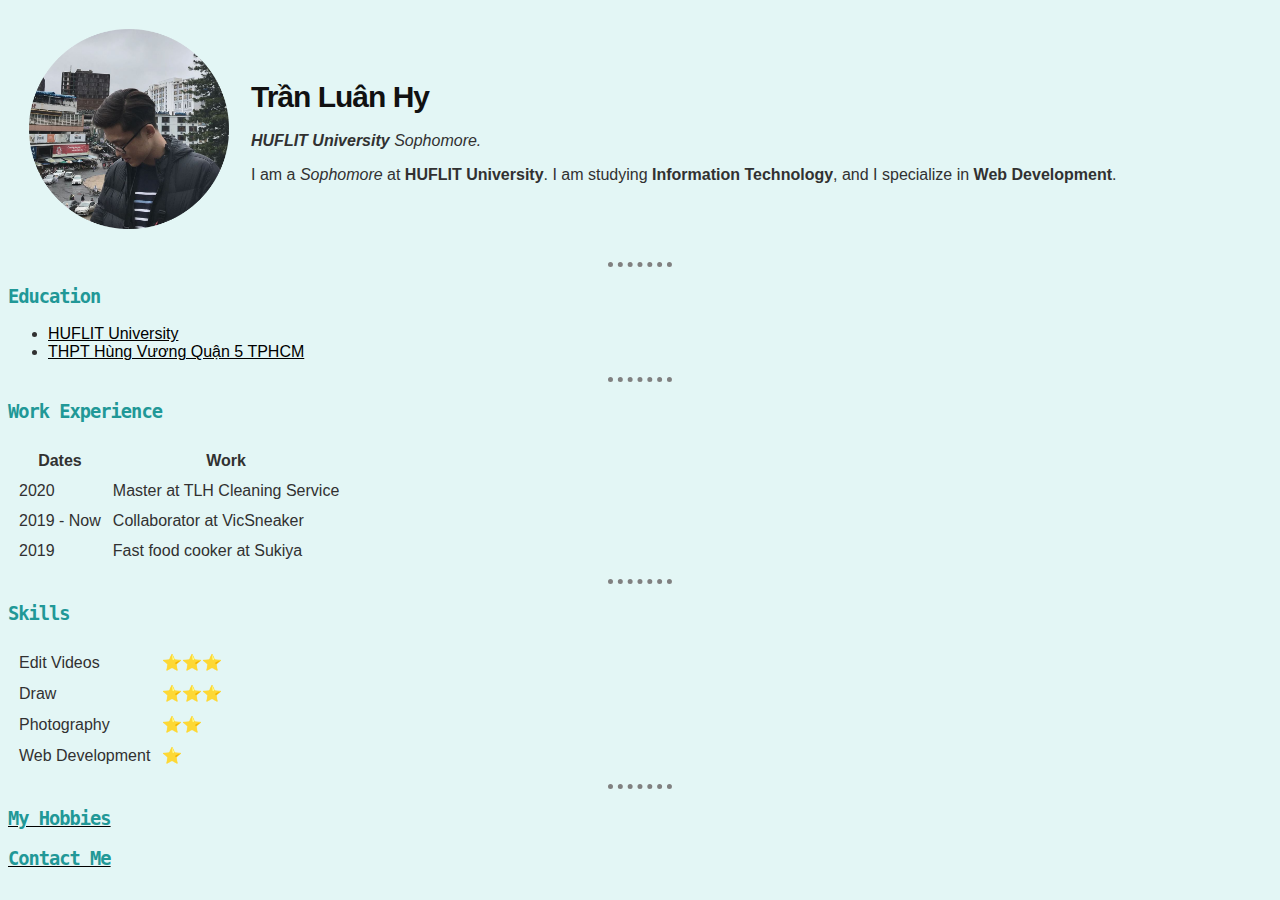
<file: index.html>
<!DOCTYPE html>
<html lang="en" dir="ltr">

<head>
  <!-- utf-8 là mã chuẩn để các ký tự chữ cái hiển thị tốt-->
  <meta charset="utf-8">
  <!-- dòng meta này để khi dùng iphone hay tablet view page sẽ được scale coi đẹp hơn chuẩn hơn-->
  <meta name="viewport" content="width=device-width, initial-scale=1.0">
  <title>Luan Hy's Personal Site</title>

  <!-- link đến file styles.css để định dạng mặc định cho các tag -->
  <link rel="stylesheet" href="styles.css">

</head>

<body>
  <table cellspacing="20">
    <tr>
      <td> <img src="circle-cropped.png" width="200" height="200">
      </td>
      <td>
        <h1 style="
        color: #111; font-family: 'Helvetica Neue', sans-serif; font-size: 30px; font-weight:  bold; letter-spacing: -1px; line-height: 1;">Trần Luân Hy</h1>
        <p style="color:#313131;font-family: Arial, Helvetica, sans-serif;"><em><strong>HUFLIT University</strong> Sophomore.</em></p>
        <p style="color:#313131;font-family: Arial, Helvetica, sans-serif;">I am a <em>Sophomore</em> at <strong>HUFLIT University</strong>.
          I am studying <strong>Information Technology</strong>,
          and I specialize in <strong>Web Development</strong>.</p>
      </td>
    </tr>
  </table>

  <hr>
  <h3><Strong>Education</Strong></h3>
  <ul>
    <li><a style="color:black;" href="http://huflit.edu.vn/">HUFLIT University</a></li>
    <li><a style="color:black;" href="https://www.facebook.com/thongtin.thpthv/?rf=110894762268841">THPT Hùng Vương Quận 5 TPHCM</a></li>
  </ul>
  <hr>
  <h3><strong>Work Experience</strong></h3>
  <table cellspacing="10">
    <thead>
      <tr>
        <th><strong>Dates</strong></th>
        <th><strong>Work</strong></th>
      </tr>
    </thead>
    <tbody>
      <tr>
        <td>2020</td>
        <td>Master at TLH Cleaning Service</td>
      </tr>
      <tr>
        <td>2019 - Now</td>
        <td>Collaborator at VicSneaker</td>
      </tr>
      <tr>
        <td>2019</td>
        <td>Fast food cooker at Sukiya</td>
      </tr>
    </tbody>
  </table>
  <hr>
  <h3><strong>Skills</strong></h3>
  <table cellspacing="10">
    <tr>
      <td>Edit Videos</td>
      <td>⭐⭐⭐</td>
    </tr>
    <tr>
      <td>Draw</td>
      <td>⭐⭐⭐</td>
    </tr>
    <tr>
      <td>Photography</td>
      <td>⭐⭐</td>
    </tr>
    <tr>
      <td>Web Development</td>
      <td>⭐</td>
    </tr>
  </table>
  <hr>
  <a style="color:black;" href="hobbies.html">
    <h3><strong>My Hobbies</strong></h3>
  </a>
  <a style="color:black;" href="contact.html">
    <h3><strong>Contact Me</strong></h3>
  </a>
</body>

</html>
</file>
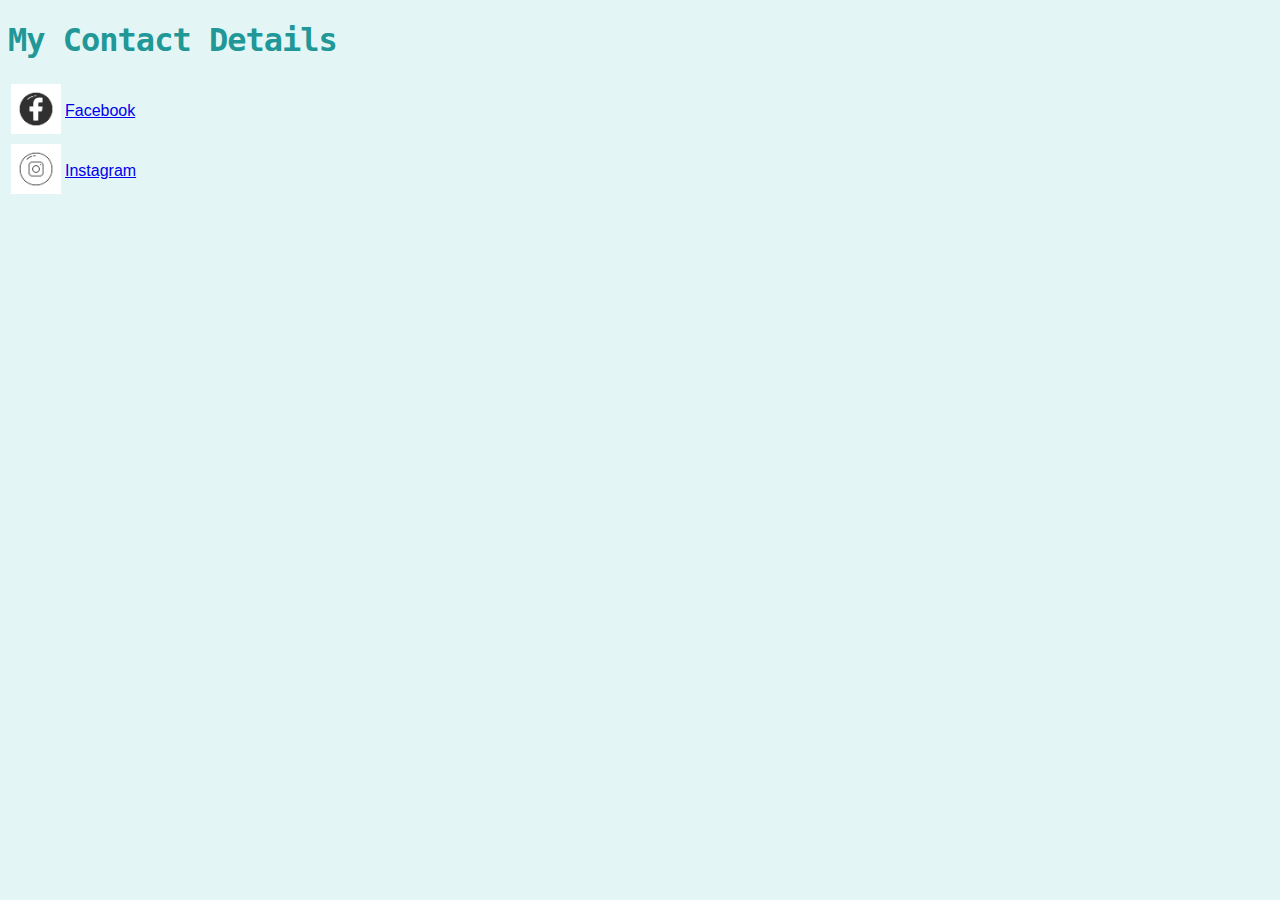
<file: contact.html>
<!DOCTYPE html>
<html lang="en" dir="ltr">

<head>
  <meta charset="utf-8">
  <meta name="viewport" content="width=device-width, initial-scale=1.0">
  <title>Contact Hy</title>

  <link rel="stylesheet" href="styles.css">

</head>

<body>
  <h1><strong>My Contact Details</strong></h1>
  <table>
    <tr>
      <td>
        <img src="data:image
          /png;base64,iVBORw0KGgoAAAANSUhEUgAAAOEAAADhCAMAAAAJbSJIAAAAjVBMVEX///8wMDAtLS0fHx8oKCgcHBwlJSUTExMhISEYGBgqKiomJiYaGhrj4+OpqalAQED19fVvb2/R0dE4ODjq6urp6em3t7dQUFDc3Nzx8fHGxsbY2NgJCQmVlZU7OzudnZ14eHiIiIhfX19nZ2dKSkpdXV29vb1VVVWwsLChoaF+fn6Li4vLy8t0dHRra2u+fJaPAAAJBklEQVR4nO2daXejIBSGCygq2UxMs5t9a5P2//+8MemkTRpR7hXUnsPzac5Mx/oq3I0LvrxYLBaLxWKxWCwWi8VisVgsFovFYrFYLBaLxWKxWP4o4YWqb8IEr739Yrk5dDrRhU7nsFku9udW1belhbB1PB08L3B9Rwh6QwjHdwPPG66Ooz/9SkftLvEYF0SG4Mwjn2+jqm8UR++0ZcyhUnU3aPI6t6te1bcLpXWKXJ6v7lsld8nqD73J8HiYAeTdRHrD49+Yk+HbvCmfeVkIlyzGVd9+LuEiYtDXd/ciGTnV+z2OY9fH67tq9INVv2oZctrcLyTvC+4uqhYioXdoFnt/37jbSdViUgiXLs6+pCHcbu1MztHlebdNRYP7brOhpLHhtauW9EC4DHIGKA349nMVt/e999xH8UXwWaPXOOpkWBjaSEYv3fbGNzewVZytPKpNKHeUzkDqMD9arRuEDX5+XFUhoc236kTdEX54kjsUrvg8XqLNjfCv9zrut86DruIovRBsauD/w6FkhHJvc/zvu1cNIlZx90CCJFF01AUmF+lU7v77nVTbSFnwkytMomRcNrgjEO7SmVdcCRjRtClIWXSz9ePBR7NQICD8Su1NLzUKZfP/+vrHDXBUpkCbFQY4kzSBjhd/mYfpkmaEOdThzL3C/As8If2naXOQcx/GSHuDNNi8fqk/uA3Z6ExSene+jNuDK8d2QrxK2KQbrcre4ihFoCO+nvek40l9JPeH8Tk9Xtm76f8lqGQu9umzQPfrBU43ntS4+JkFmZnkqfgVFHHCztNLol58/acVk1qXRhBn+nCJQiKi11JU3REOn/wgda/T5RxJg1TazEmKQplC4nTKjsM/[base64]/QZTq5xNmtmXcUoZpz25P5BC52rViDyFxN0bVndhiCj8+ooTSBJ53z2qjvnCTTvvMac+esX5k6uQsNisvCSuwqy9iIPi1Qf5MyAwXbc5YRQq2hklhfzdqL6XMMecp+OpZndHpnAxs/XFBeYVUqp6eRWFZl/imGAKg+JT9fqxgquljkm3v1B4xs/wLPvXmva+2Ss9P9+gOQ3nqNquKw26zzvuM5fdUJsC1DE3E48YX5gY+LPkevEMtWzMzAXgmHAmwZO4sLO0KpMNnZsSmJmfZhBIRtUGW/[base64]/h88S8ppU75npNjWZa5e/Hu8W+0t6AHutfb30rJ7e8xP6tyzUJ7v24FuhVvutEB9vAMyZdmOqUue7/W58S8FaPW5q6C6bfqib9gIKAdmG0N19Ani67Ij9JSHAQ9KhTnkJQ/Wni1c4AqQvtKNTXkKnDIVnQApKI80OEVDtlpe482gDYl/[base64]/av4FybY3kT9CvFF52zg/QSmFHJD+2WRw1S/[base64]/UP7ABTUYtCgd6ngmQ8V1+okSiE9DwTQUo/E7qlbm0kzRmQCjN1jAfcz0yVD6aTKIS8Q2PnRGQyUU2kWHoNHhDgzko1o3e3qOgzaOfceuasnqQEpcTbaaQfEZkisek9o376YlDhJxL2GQeWamNW6ddKJro+niOFehXNwRtTou/7OWkIpxIrek9rXqQtJg+HVOAHf9M/YI8EyYdt6/GdyxNkDzYAGpQcbMuZiKIfsUhD5B5wXiKvGQeVY2HDeozQG8jD5aSI2aoGnwl6oLVz9c1G6g7r+M3OwVzHtwEvcFKvj659E648HRZHzN5r9MW1X4y6XlH/73jrGjj5DFpLXqQxlvPPOk7AR1orjvwWKfXd9/rru9CPSQD3HSIQcb08YCaTNXcBzTdUMH9dcZYEZjz4jJoZHx2/k8ebZDOor/nMYHw+DYOmn6VS8GYwXE0q/wRgAcaTeO3PAtd3xM+BV8kfhMPdYObu4smffHm/GZ8Hi4/dthNFV5kimnd2H/Hg/JdfXTph+HqlbjG1xWKxWCwWi8VisVgsFovFYrFYLBaLxWKxWCwWi0WRf/cBmT+0zVTFAAAAAElFTkSuQmCC"alt=""
          height="50" width="50"">
      </td>
      <td><a href="https://www.facebook.com/hy.luan">Facebook</a></td>
    </tr>
  </table>

  <table>
    <tr>
      <td><img
          src="[data-uri]"
          alt="" height="50" width="50"></td>
      <td> <a href="https://www.instagram.com/luanhytran/">Instagram</a></td>
    </tr>
  </table>

  <br>

</body>

</html>
</file>
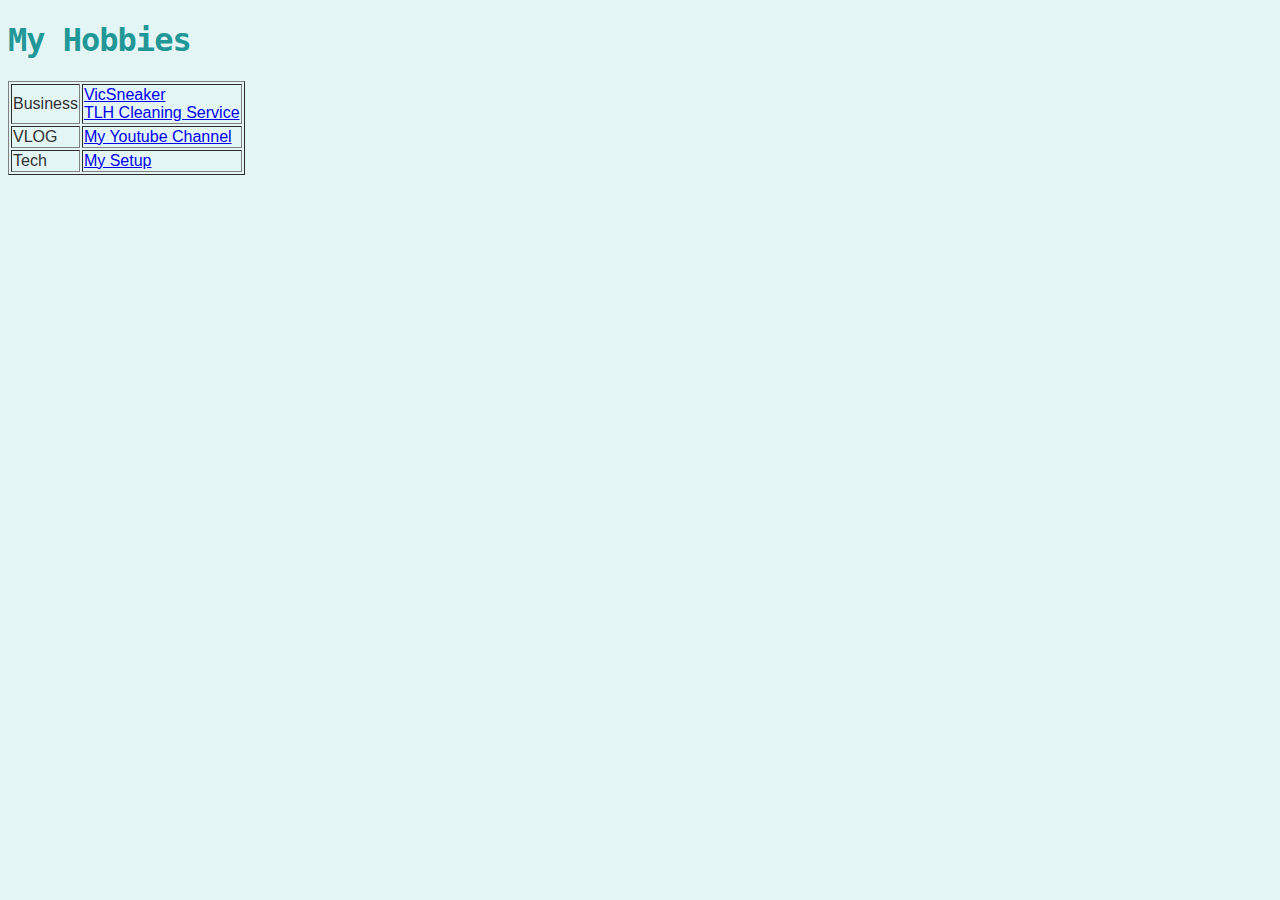
<file: hobbies.html>
<!DOCTYPE html>
<html lang="en" dir="ltr">

<head>
  <meta charset="utf-8">
  <meta name="viewport" content="width=device-width, initial-scale=1.0">
  <title>Luan Hy Hobbies</title>

  <link rel="stylesheet" href="styles.css">

</head>

<body>
  <h1><strong>My Hobbies</strong></h1>
  <table border="1">
    <tr>
      <td>Business</td>
      <td> <a href="https://www.facebook.com/VicSneaker">VicSneaker</a> <br>
        <a href="https://www.facebook.com/media/set/?set=a.1409622992539829&type=3">TLH Cleaning Service</a></td>
    </tr>
    <tr>
      <td>VLOG</td>
      <td><a href="https://www.youtube.com/playlist?list=PLQnPbNaZDIzcbvANPwwPpBtFVRup4NjAR">My Youtube Channel</a></td>
    </tr>
    <tr>
      <td>Tech</td>
      <td><a href="IMG_8758.jpeg">My Setup</a></td>
    </tr>
  </table>

</body>

</html>
</file>
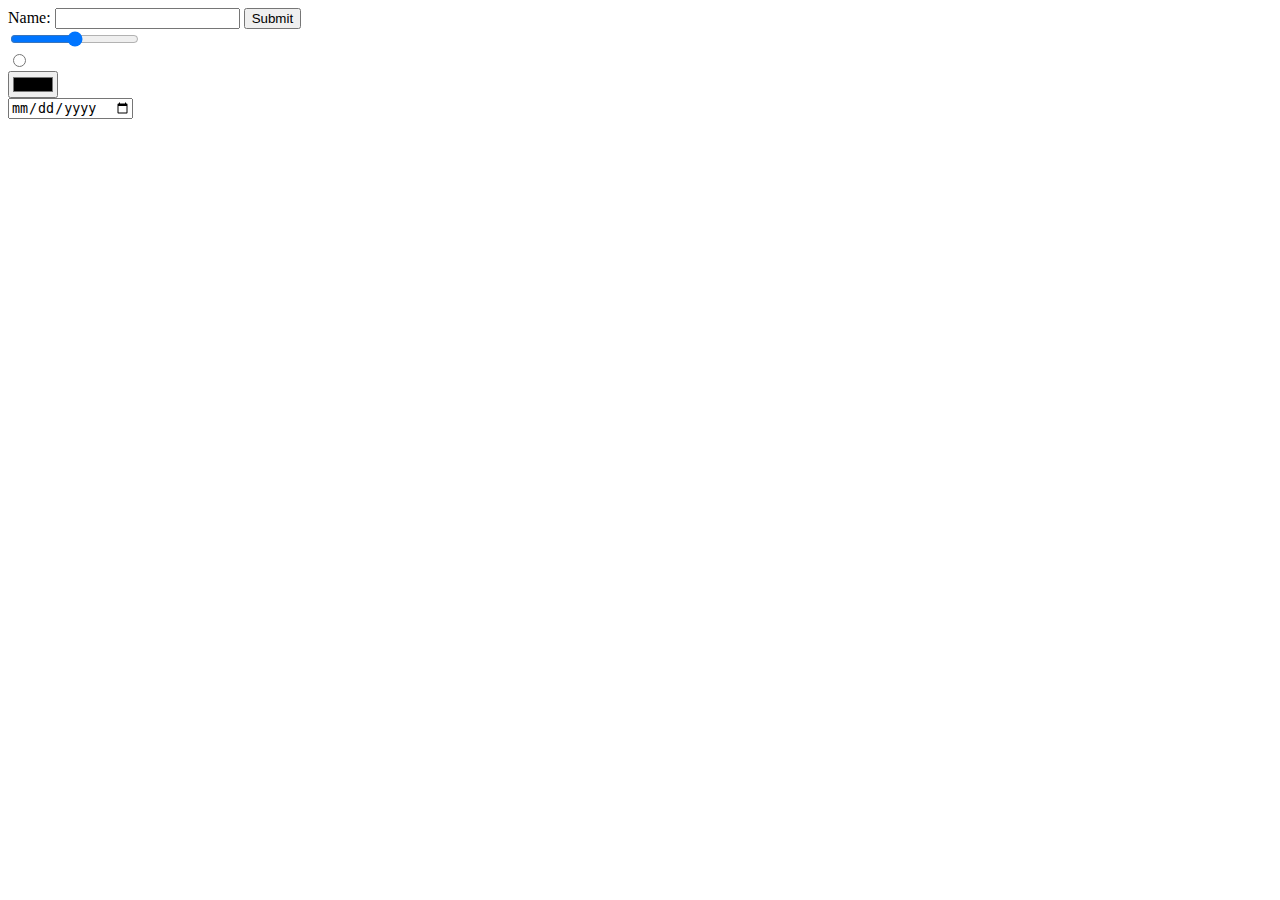
<file: inputs.html>
<!DOCTYPE html>
<html lang="en" dir="ltr">

<head>
  <meta charset="utf-8">
  <title></title>
</head>

<body>
  <form class="" action="index.html" method="post">
    <label>Name:</label>
    <input type="text">
    <input type="submit"><br>
    <input type="range"><br>
    <input type="radio"><br>
    <input type="color"><br>
    <input type="date"><br>
  </form>
</body>

</html>
</file>
<file: styles.css>
body {
  font-family: Arial, Helvetica, sans-serif;
  background-color: #e3f6f5;
  color: #313131;
}

hr {
  border-style: none;
  border-top-style: dotted;
  border-color: grey;
  border-width: 5px;
  width: 5%;
}

h1 {
  font-family: "consolas", monospace;
  color: #219897;
  letter-spacing: -1px;
}

h3 {
  font-family: "consolas", monospace;
  color: #219897;
  letter-spacing: -1px;
}
</file>
